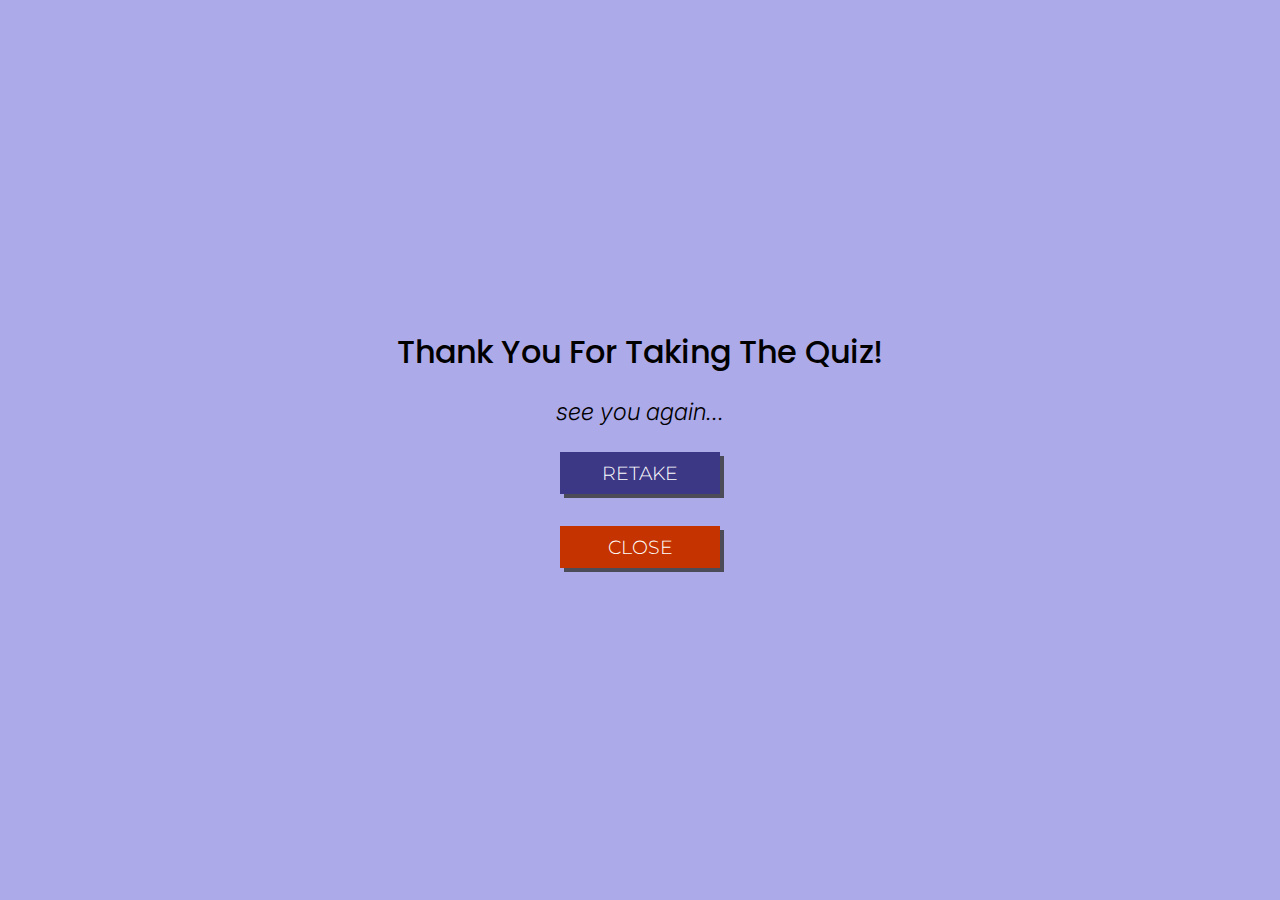
<file: tq.html>
<!DOCTYPE html>
<html lang="en">
<head>
    <meta charset="UTF-8">
    <meta http-equiv="X-UA-Compatible" content="IE=edge">
    <meta name="viewport" content="width=device-width, initial-scale=1.0">
    <title>Quiz Finished</title>
    <style>
        @import url('https://fonts.googleapis.com/css2?family=Inter:wght@100;200;300;400;500;600;700&family=Montserrat:wght@100;200;300;400;500;600;700&family=Poppins:wght@100;200;300;400;500;600;700&display=swap');

        *{
            margin: 0;
            padding: 0;
            box-sizing: border-box;
            font-size: 16px;
        }

        body{
            text-align: center;
            height: 100vh;
            display: flex;
            flex-direction: column;
            justify-content: center;
            align-items: center;
            gap: 2rem;
            background: #635dd786;
        }

        h1{
            font: normal 500 2rem/2.5rem 'Poppins', sans-serif;
            text-transform: capitalize;
        }
        sub{
            font: italic 300 1.5rem/1rem 'Inter', sans-serif;
        }

        button{
            width: 10rem;
            padding: 0.8rem 0;
            border: none;
            cursor: pointer;
            transition: 300ms;
            box-shadow: 4px 4px rgba(51, 51, 51, 0.795);
            font: normal 300 1.2rem/1rem 'Montserrat', sans-serif;
            text-transform: uppercase;
            color: #fff;
        }

        button:active{
            box-shadow: none;
            transform: translate(4px, 4px);
        }

        .retake{
            background: #3c3886;
        }
        
        .retake:hover{
            background: #645DD7;
        }

        .close{
            background: #c53400;
        }

        .close:hover{
            background: #F26430;
        }
    </style>
</head>
<body>
    <h1>thank you for taking the quiz!</h1>
    <sub>see you again...</sub>
    <button class="retake">retake</button>
    <button class="close">close</button>

    <script>
        const retakeBtn = document.querySelector('.retake');
        const closeBtn = document.querySelector('.close');

        retakeBtn.addEventListener('click', () => {
            window.location.replace("./index.html");
        });

        closeBtn.addEventListener('click', () => {
            window.close();
        })
    </script>
</body>
</html>
</file>
